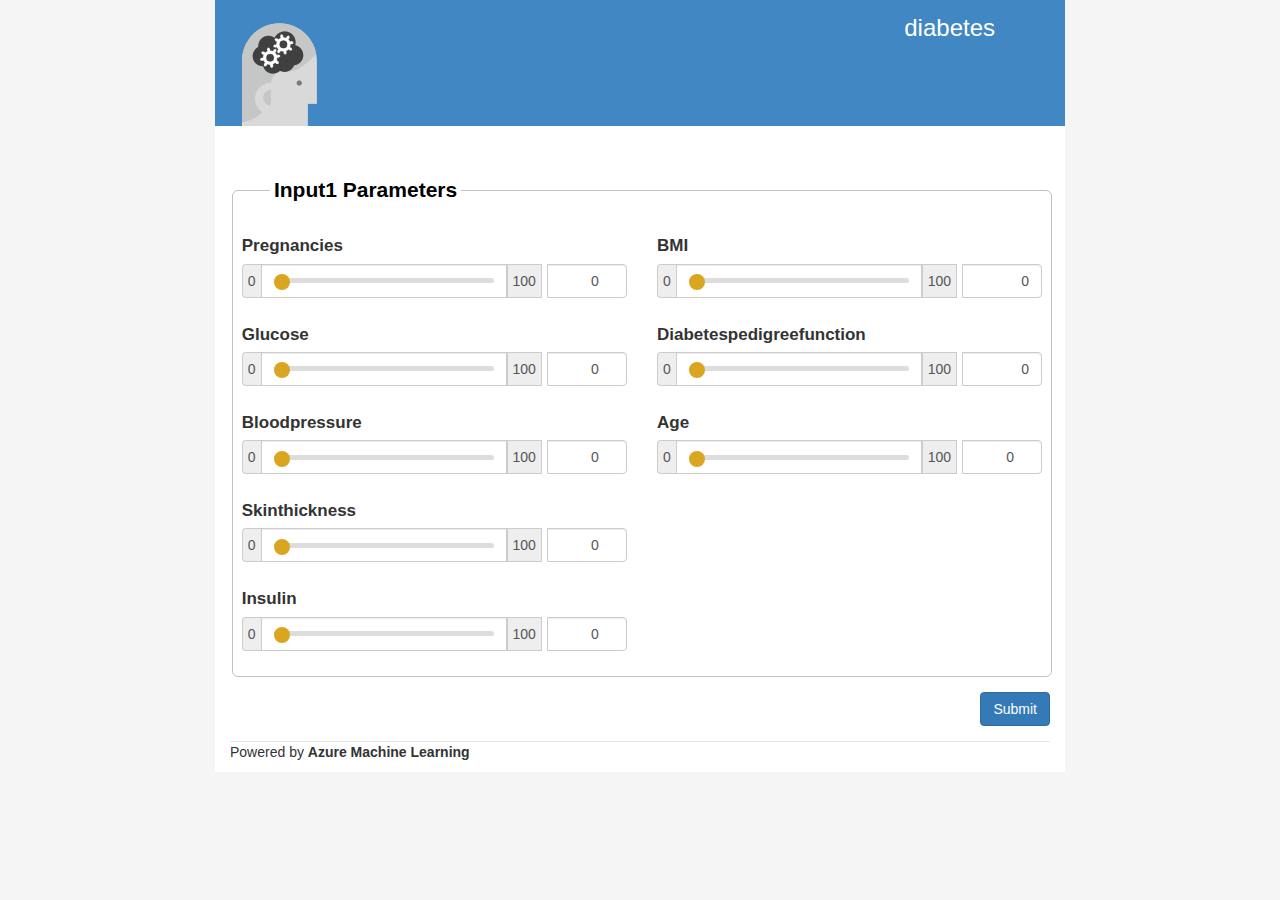
<file: diabatonic1/index.html>
<html xmlns="http://www.w3.org/1999/xhtml" lang="en">

<head>
	<meta http-equiv="Content-Type" content="text/html; charset=utf-8" />
	<meta name="description" content="HTTrack is an easy-to-use website mirror utility. It allows you to download a World Wide website from the Internet to a local directory,building recursively all structures, getting html, images, and other files from the server to your computer. Links are rebuiltrelatively so that you can freely browse to the local site (works with any browser). You can mirror several sites together so that you can jump from one toanother. You can, also, update an existing mirror site, or resume an interrupted download. The robot is fully configurable, with an integrated help" />
	<meta name="keywords" content="httrack, HTTRACK, HTTrack, winhttrack, WINHTTRACK, WinHTTrack, offline browser, web mirror utility, aspirateur web, surf offline, web capture, www mirror utility, browse offline, local  site builder, website mirroring, aspirateur www, internet grabber, capture de site web, internet tool, hors connexion, unix, dos, windows 95, windows 98, solaris, ibm580, AIX 4.0, HTS, HTGet, web aspirator, web aspirateur, libre, GPL, GNU, free software" />
	<title>Local index - HTTrack Website Copier</title>
  <!-- Mirror and index made by HTTrack Website Copier/3.49-2 [XR&CO'2014] -->
	<style type="text/css">
	<!--

body {
	margin: 0;  padding: 0;  margin-bottom: 15px;  margin-top: 8px;
	background: #77b;
}
body, td {
	font: 14px "Trebuchet MS", Verdana, Arial, Helvetica, sans-serif;
	}

#subTitle {
	background: #000;  color: #fff;  padding: 4px;  font-weight: bold; 
	}

#siteNavigation a, #siteNavigation .current {
	font-weight: bold;  color: #448;
	}
#siteNavigation a:link    { text-decoration: none; }
#siteNavigation a:visited { text-decoration: none; }

#siteNavigation .current { background-color: #ccd; }

#siteNavigation a:hover   { text-decoration: none;  background-color: #fff;  color: #000; }
#siteNavigation a:active  { text-decoration: none;  background-color: #ccc; }


a:link    { text-decoration: underline;  color: #00f; }
a:visited { text-decoration: underline;  color: #000; }
a:hover   { text-decoration: underline;  color: #c00; }
a:active  { text-decoration: underline; }

#pageContent {
	clear: both;
	border-bottom: 6px solid #000;
	padding: 10px;  padding-top: 20px;
	line-height: 1.65em;
	background-image: url(backblue.gif);
	background-repeat: no-repeat;
	background-position: top right;
	}

#pageContent, #siteNavigation {
	background-color: #ccd;
	}


.imgLeft  { float: left;   margin-right: 10px;  margin-bottom: 10px; }
.imgRight { float: right;  margin-left: 10px;   margin-bottom: 10px; }

hr { height: 1px;  color: #000;  background-color: #000;  margin-bottom: 15px; }

h1 { margin: 0;  font-weight: bold;  font-size: 2em; }
h2 { margin: 0;  font-weight: bold;  font-size: 1.6em; }
h3 { margin: 0;  font-weight: bold;  font-size: 1.3em; }
h4 { margin: 0;  font-weight: bold;  font-size: 1.18em; }

.blak { background-color: #000; }
.hide { display: none; }
.tableWidth { min-width: 400px; }

.tblRegular       { border-collapse: collapse; }
.tblRegular td    { padding: 6px;  background-image: url(fade.gif);  border: 2px solid #99c; }
.tblHeaderColor, .tblHeaderColor td { background: #99c; }
.tblNoBorder td   { border: 0; }


// -->
</style>

</head>

<table width="76%" border="0" align="center" cellspacing="0" cellpadding="3" class="tableWidth">
	<tr>
	<td id="subTitle">HTTrack Website Copier - Open Source offline browser</td>
	</tr>
</table>
<table width="76%" border="0" align="center" cellspacing="0" cellpadding="0" class="tableWidth">
<tr class="blak">
<td>
	<table width="100%" border="0" align="center" cellspacing="1" cellpadding="0">
	<tr>
	<td colspan="6"> 
		<table width="100%" border="0" align="center" cellspacing="0" cellpadding="10">
		<tr> 
		<td id="pageContent"> 
<!-- ==================== End prologue ==================== -->

	<meta name="generator" content="HTTrack Website Copier/3.x">
	<TITLE>Local index - HTTrack</TITLE>
</HEAD>
<BODY>
<H1 ALIGN=Center>Index of locally available sites:</H1>
	<TABLE BORDER="0" WIDTH="100%" CELLSPACING="1" CELLPADDING="0">
		<TR>
			<TD BACKGROUND="fade.gif">
				&middot;
					<A HREF="diabatonic.azurewebsites.net/Default.html">
						diabetes
					</A>		
			</TD>
		</TR>
	</TABLE>
	<BR>
	<BR>
	<BR>
  	<H6 ALIGN="RIGHT">
	<I>Mirror and index made by HTTrack Website Copier [XR&amp;CO'2008]</I>
	</H6>
	<!-- Mirror and index made by HTTrack Website Copier/3.49-2 [XR&CO'2014] -->
	<!-- Thanks for using HTTrack Website Copier! -->
	<meta HTTP-EQUIV="Refresh" CONTENT="0; URL=diabatonic.azurewebsites.net/Default.html">


<!-- ==================== Start epilogue ==================== -->
		</td>
		</tr>
		</table>
	</td>
	</tr>
	</table>
</td>
</tr>
</table>

<table width="76%" border="0" align="center" valign="bottom" cellspacing="0" cellpadding="0">
	<tr>
	<td id="footer"><small>&copy; 2008 Xavier Roche & other contributors - Web Design: Leto Kauler.</small></td>
	</tr>
</table>

</body>

</html>
</file>
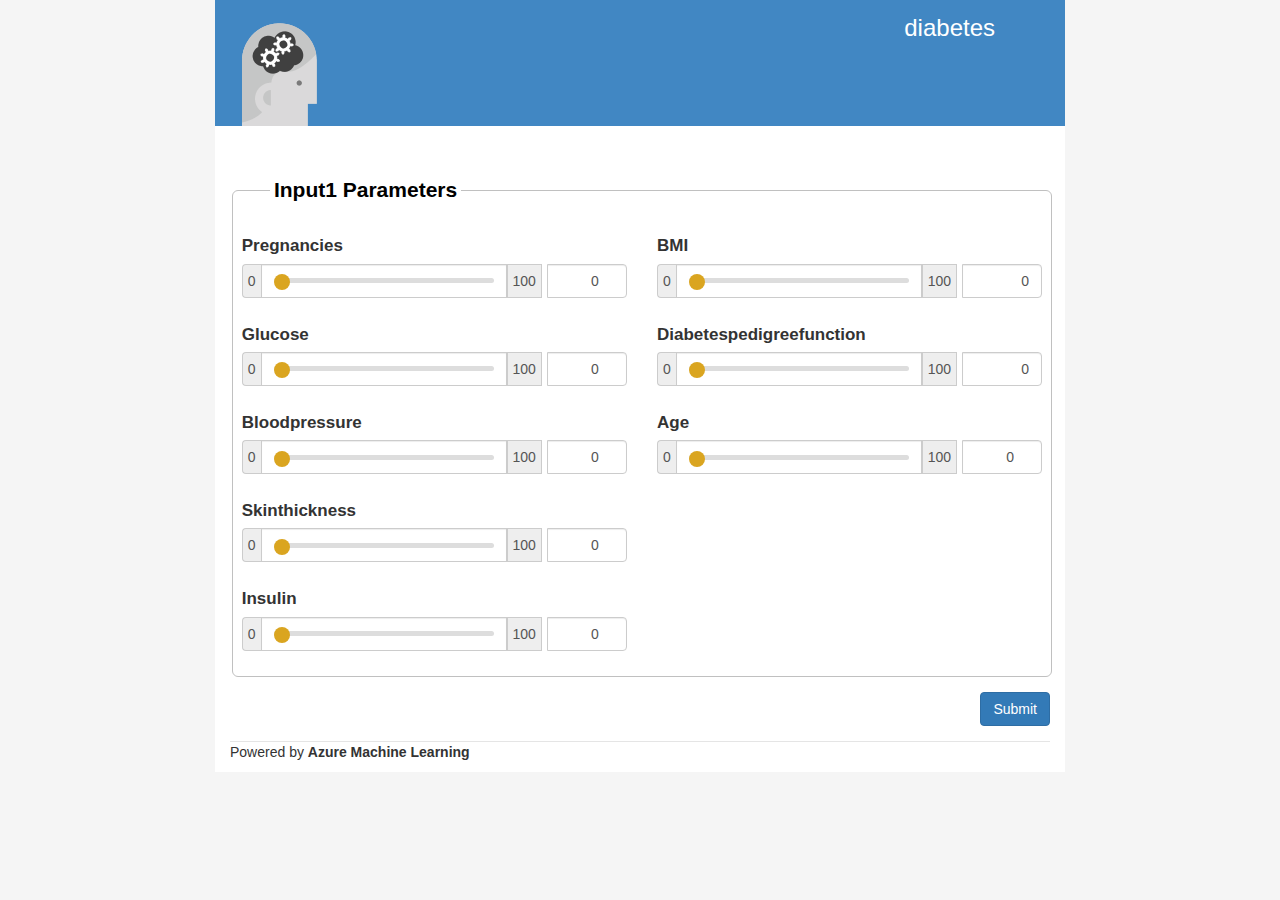
<file: diabatonic1/diabatonic.azurewebsites.net/index.html>
<!DOCTYPE html>
<html lang="en">

<!-- Mirrored from diabatonic.azurewebsites.net/ by HTTrack Website Copier/3.x [XR&CO'2014], Sat, 16 Jun 2018 05:11:49 GMT -->
<!-- Added by HTTrack --><meta http-equiv="content-type" content="text/html;charset=utf-8" /><!-- /Added by HTTrack -->
<head id="Head1"><meta charset="utf-8" /><meta http-equiv="X-UA-Compatible" content="IE=edge" /><meta name="viewport" content="width=device-width, initial-scale=1" />
    <!-- The above 3 meta tags *must* come first in the head; any other head content must come *after* these tags -->
    <meta name="description" content="Azure Machine Learning Web Service" /><meta name="author" /><title>
	diabetes
</title>

    <!-- Bootstrap core CSS -->
    <link href="CSS/bootstrap.css" rel="stylesheet" /><link href="CSS/jumbotron-narrow.css" rel="stylesheet" /><link href="CSS/master.css" rel="stylesheet" />

    <!-- Java script / jQuery -->
    <script src="Scripts/jquery-2.1.4.min.js"></script>
    <script src="Scripts/bootstrap.min.js"></script>
    <script src="../d3js.org/d3.v3.min.js"></script>


    <!-- -->

    <link href="CSS/jquery-ui-1.10.0.custom.min.css" rel="stylesheet" /><link href="CSS/sliderIE.css" rel="stylesheet" /><link href="CSS/sliderHTML.css" rel="stylesheet" />
    <script src="Scripts/sliderIE.js"></script>
    <script src="Scripts/sliderHTML.js"></script>
    <script src="Scripts/jquery-ui.js"></script>
    <script src="Scripts/master.js"></script>

    <script type="text/javascript">
        $(document).ready(function () {
            updateSliderIE();
            updatesliderHTML();
            updateResize();
        });
    </script>


</head>
<body onresize="updateResize()">
    <div class="container azue-header">
        <div class="jumbotron azue-header" style="background-image: url('Resources/azure-ml.png'); height: 126px; position: relative; padding-top: 10px;">
            <a href="index.html">
                <div class="wheel">
                    <wheel></wheel>
                </div>
            </a>
            <div style="max-height: 110px; overflow-y: hidden">
                <h3 class="text-muted" style="padding-left: 110px; padding-right: 10px;">
                    <span id="lblTitle">diabetes</span></h3>
            </div>
        </div>
        <div class="container" id="fullpage">
            <form method="post" action="https://diabatonic.azurewebsites.net/" id="form1" style="margin: 0 auto; position: relative" cssclass="form-inline">
<div class="aspNetHidden">
<input type="hidden" name="__VIEWSTATE" id="__VIEWSTATE" value="/wEPDwUKLTc3NDgzMzMxMw9kFgICAw8PFgIeBFRleHQFCGRpYWJldGVzZGRk3li47MgdDwOvce9gZJuRxq0/zq0tYMoV+aOq+dKvLjg=" />
</div>

<div class="aspNetHidden">

	<input type="hidden" name="__VIEWSTATEGENERATOR" id="__VIEWSTATEGENERATOR" value="CA0B0334" />
	<input type="hidden" name="__EVENTVALIDATION" id="__EVENTVALIDATION" value="/wEdAArkkJqC5me6UDxGocaTqdqsUdPspXlKXZ6eOMHfW1hzq5ISk3UgxLrmYeQPJnqFHbsr3ToHe3V3bDH26UzByP/YHKE552mVDxmjGXo0tQB/0uno8x5hAbZ3ieVdmg94/iyFlQqYTSS8sX8IM7ikmkqyR6iLWEEvIHGya1JXKaouFBTirgBiNy9mO2tr+i9cV4c85pbWlDO2hADfoPXD/5tdCa2qBjI86xGTG1rlBHXX2T3SY8V1HhU11mzTXsE3Mb4=" />
</div>
                <div id="divMain">
                    
                    <fieldset style="margin-top: 30px" id="input1 Parameters"><legend>Input1 Parameters</legend><div id="divinput1 Parameters"><div class="row"><div class="col-lg-6"><p><div class="form-group"><span id="lblinput1Pregnancies" Class="fieldname">Pregnancies</span><div class="input-group"><span class="input-group-addon">0</span><input id="slider_input1Pregnancies" type="range" min="0" max="100" step="1" class="slider slider-displayHTML form-control"/><span class="input-group-addon">100</span><input name="input1Pregnancies" type="number" value="0" id="input1Pregnancies" Class="amount form-control form-control-number" /></div><script>document.getElementById("slider_input1Pregnancies").oninput = function(event){document.getElementById("input1Pregnancies").value = event.target.value};document.getElementById("input1Pregnancies").onchange = function(event){document.getElementById("slider_input1Pregnancies").value = event.target.value};</script></div><div class="form-group"><span id="lblinput1Glucose" Class="fieldname">Glucose</span><div class="input-group"><span class="input-group-addon">0</span><input id="slider_input1Glucose" type="range" min="0" max="100" step="1" class="slider slider-displayHTML form-control"/><span class="input-group-addon">100</span><input name="input1Glucose" type="number" value="0" id="input1Glucose" Class="amount form-control form-control-number" /></div><script>document.getElementById("slider_input1Glucose").oninput = function(event){document.getElementById("input1Glucose").value = event.target.value};document.getElementById("input1Glucose").onchange = function(event){document.getElementById("slider_input1Glucose").value = event.target.value};</script></div><div class="form-group"><span id="lblinput1BloodPressure" Class="fieldname">Bloodpressure</span><div class="input-group"><span class="input-group-addon">0</span><input id="slider_input1BloodPressure" type="range" min="0" max="100" step="1" class="slider slider-displayHTML form-control"/><span class="input-group-addon">100</span><input name="input1BloodPressure" type="number" value="0" id="input1BloodPressure" Class="amount form-control form-control-number" /></div><script>document.getElementById("slider_input1BloodPressure").oninput = function(event){document.getElementById("input1BloodPressure").value = event.target.value};document.getElementById("input1BloodPressure").onchange = function(event){document.getElementById("slider_input1BloodPressure").value = event.target.value};</script></div><div class="form-group"><span id="lblinput1SkinThickness" Class="fieldname">Skinthickness</span><div class="input-group"><span class="input-group-addon">0</span><input id="slider_input1SkinThickness" type="range" min="0" max="100" step="1" class="slider slider-displayHTML form-control"/><span class="input-group-addon">100</span><input name="input1SkinThickness" type="number" value="0" id="input1SkinThickness" Class="amount form-control form-control-number" /></div><script>document.getElementById("slider_input1SkinThickness").oninput = function(event){document.getElementById("input1SkinThickness").value = event.target.value};document.getElementById("input1SkinThickness").onchange = function(event){document.getElementById("slider_input1SkinThickness").value = event.target.value};</script></div><div class="form-group"><span id="lblinput1Insulin" Class="fieldname">Insulin</span><div class="input-group"><span class="input-group-addon">0</span><input id="slider_input1Insulin" type="range" min="0" max="100" step="1" class="slider slider-displayHTML form-control"/><span class="input-group-addon">100</span><input name="input1Insulin" type="number" value="0" id="input1Insulin" Class="amount form-control form-control-number" /></div><script>document.getElementById("slider_input1Insulin").oninput = function(event){document.getElementById("input1Insulin").value = event.target.value};document.getElementById("input1Insulin").onchange = function(event){document.getElementById("slider_input1Insulin").value = event.target.value};</script></div></p></div><div class="col-lg-6"><p><div class="form-group"><span id="lblinput1BMI" Class="fieldname">BMI</span><div class="input-group"><span class="input-group-addon">0</span><input id="slider_input1BMI" type="range" min="0" max="100" step="0.01" class="slider slider-displayHTML form-control"/><span class="input-group-addon">100</span><input name="input1BMI" type="text" value="0" id="input1BMI" Class="amount form-control form-control-number" /></div><script>document.getElementById("slider_input1BMI").oninput = function(event){document.getElementById("input1BMI").value = event.target.value};document.getElementById("input1BMI").onchange = function(event){document.getElementById("slider_input1BMI").value = event.target.value};</script></div><div class="form-group"><span id="lblinput1DiabetesPedigreeFunction" Class="fieldname">Diabetespedigreefunction</span><div class="input-group"><span class="input-group-addon">0</span><input id="slider_input1DiabetesPedigreeFunction" type="range" min="0" max="100" step="0.01" class="slider slider-displayHTML form-control"/><span class="input-group-addon">100</span><input name="input1DiabetesPedigreeFunction" type="text" value="0" id="input1DiabetesPedigreeFunction" Class="amount form-control form-control-number" /></div><script>document.getElementById("slider_input1DiabetesPedigreeFunction").oninput = function(event){document.getElementById("input1DiabetesPedigreeFunction").value = event.target.value};document.getElementById("input1DiabetesPedigreeFunction").onchange = function(event){document.getElementById("slider_input1DiabetesPedigreeFunction").value = event.target.value};</script></div><div class="form-group"><span id="lblinput1Age" Class="fieldname">Age</span><div class="input-group"><span class="input-group-addon">0</span><input id="slider_input1Age" type="range" min="0" max="100" step="1" class="slider slider-displayHTML form-control"/><span class="input-group-addon">100</span><input name="input1Age" type="number" value="0" id="input1Age" Class="amount form-control form-control-number" /></div><script>document.getElementById("slider_input1Age").oninput = function(event){document.getElementById("input1Age").value = event.target.value};document.getElementById("input1Age").onchange = function(event){document.getElementById("slider_input1Age").value = event.target.value};</script></div></p></div></div></div></fieldset>
                    
                    <!-- <fieldset style="margin-top: 30px" id="global_param">
                        <legend>Global Prameters</legend>

                        <div id="divControlsGlobal">
                            <div class="row">
                                <div class="col-lg-6" id="col-global-1">
                                    <p>
                                        
                                    </p>
                                </div>
                                <div class="col-lg-6" id="col-global-2">
                                    <p>
                                        
                                    </p>
                                </div>
                            </div>
                        </div>
                    </fieldset>

                    <fieldset style="margin-top: 30px" id="intput_param">
                        <legend>Input Prameters</legend>
                        <div id="divControls">
                            <div class="row">
                                <div class="col-lg-6" id="col-1">
                                    <p>
                                        
                                    </p>
                                </div>
                                <div class="col-lg-6" id="col-2">
                                    <p>
                                        
                                    </p>
                                </div>
                            </div>
                        </div>
                    </fieldset>
                </div>

                        -->

                <div id="submitDiv">
                    <input type="submit" name="btnSubmit" value="Submit" id="btnSubmit" class="btn btn-primary btnSubmit" />
                </div>

                <div id="divResult">
                    
                    <div id="topLoader"></div>
                </div>

                

                <div id="footer">
                    <div class="footerText">
                        <p>Powered by <strong>Azure Machine Learning</strong></p>
                    </div>

                </div>

            </form>
        </div>
        <!-- /container -->


        <!-- IE10 viewport hack for Surface/desktop Windows 8 bug -->
        <script src="Scripts/js/ie10-viewport-bug-workaround.html"></script>
        
</body>

<!-- Mirrored from diabatonic.azurewebsites.net/ by HTTrack Website Copier/3.x [XR&CO'2014], Sat, 16 Jun 2018 05:11:49 GMT -->
</html>

<script type="text/javascript" src="Scripts/wheels.js"></script>
</file>
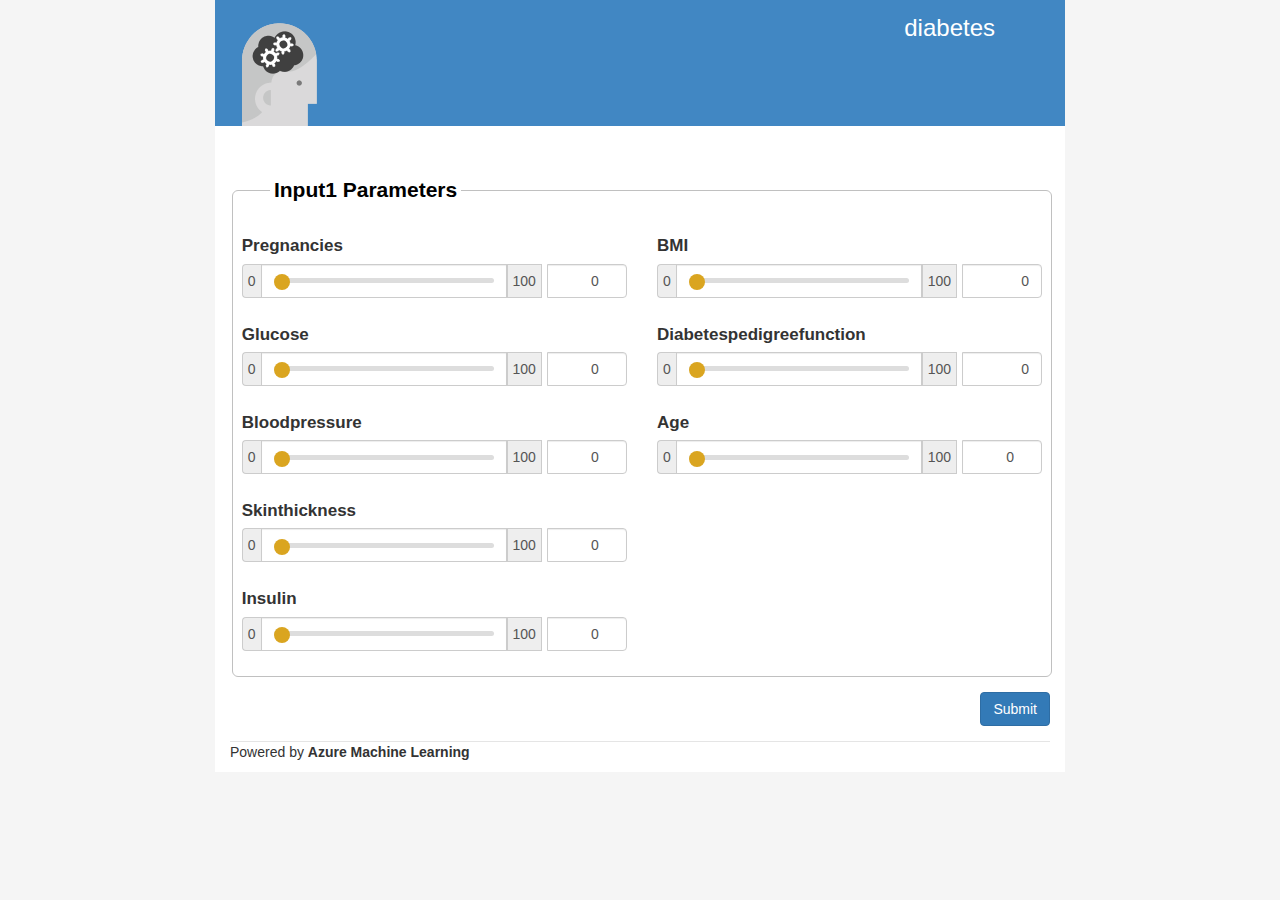
<file: diabatonic1/diabatonic.azurewebsites.net/Default.html>
<!DOCTYPE html>
<html lang="en">

<!-- Mirrored from diabatonic.azurewebsites.net/Default.aspx by HTTrack Website Copier/3.x [XR&CO'2014], Sat, 16 Jun 2018 05:11:01 GMT -->
<!-- Added by HTTrack --><meta http-equiv="content-type" content="text/html;charset=utf-8" /><!-- /Added by HTTrack -->
<head id="Head1"><meta charset="utf-8" /><meta http-equiv="X-UA-Compatible" content="IE=edge" /><meta name="viewport" content="width=device-width, initial-scale=1" />
    <!-- The above 3 meta tags *must* come first in the head; any other head content must come *after* these tags -->
    <meta name="description" content="Azure Machine Learning Web Service" /><meta name="author" /><title>
	diabetes
</title>

    <!-- Bootstrap core CSS -->
    <link href="CSS/bootstrap.css" rel="stylesheet" /><link href="CSS/jumbotron-narrow.css" rel="stylesheet" /><link href="CSS/master.css" rel="stylesheet" />

    <!-- Java script / jQuery -->
    <script src="Scripts/jquery-2.1.4.min.js"></script>
    <script src="Scripts/bootstrap.min.js"></script>
    <script src="../d3js.org/d3.v3.min.js"></script>


    <!-- -->

    <link href="CSS/jquery-ui-1.10.0.custom.min.css" rel="stylesheet" /><link href="CSS/sliderIE.css" rel="stylesheet" /><link href="CSS/sliderHTML.css" rel="stylesheet" />
    <script src="Scripts/sliderIE.js"></script>
    <script src="Scripts/sliderHTML.js"></script>
    <script src="Scripts/jquery-ui.js"></script>
    <script src="Scripts/master.js"></script>

    <script type="text/javascript">
        $(document).ready(function () {
            updateSliderIE();
            updatesliderHTML();
            updateResize();
        });
    </script>


</head>
<body onresize="updateResize()">
    <div class="container azue-header">
        <div class="jumbotron azue-header" style="background-image: url('Resources/azure-ml.png'); height: 126px; position: relative; padding-top: 10px;">
            <a href="index.html">
                <div class="wheel">
                    <wheel></wheel>
                </div>
            </a>
            <div style="max-height: 110px; overflow-y: hidden">
                <h3 class="text-muted" style="padding-left: 110px; padding-right: 10px;">
                    <span id="lblTitle">diabetes</span></h3>
            </div>
        </div>
        <div class="container" id="fullpage">
            <form method="post" action="https://diabatonic.azurewebsites.net/Default.aspx" id="form1" style="margin: 0 auto; position: relative" cssclass="form-inline">
<div class="aspNetHidden">
<input type="hidden" name="__VIEWSTATE" id="__VIEWSTATE" value="/wEPDwUKLTc3NDgzMzMxMw9kFgICAw8PFgIeBFRleHQFCGRpYWJldGVzZGRk3li47MgdDwOvce9gZJuRxq0/zq0tYMoV+aOq+dKvLjg=" />
</div>

<div class="aspNetHidden">

	<input type="hidden" name="__VIEWSTATEGENERATOR" id="__VIEWSTATEGENERATOR" value="CA0B0334" />
	<input type="hidden" name="__EVENTVALIDATION" id="__EVENTVALIDATION" value="/wEdAArkkJqC5me6UDxGocaTqdqsUdPspXlKXZ6eOMHfW1hzq5ISk3UgxLrmYeQPJnqFHbsr3ToHe3V3bDH26UzByP/YHKE552mVDxmjGXo0tQB/0uno8x5hAbZ3ieVdmg94/iyFlQqYTSS8sX8IM7ikmkqyR6iLWEEvIHGya1JXKaouFBTirgBiNy9mO2tr+i9cV4c85pbWlDO2hADfoPXD/5tdCa2qBjI86xGTG1rlBHXX2T3SY8V1HhU11mzTXsE3Mb4=" />
</div>
                <div id="divMain">
                    
                    <fieldset style="margin-top: 30px" id="input1 Parameters"><legend>Input1 Parameters</legend><div id="divinput1 Parameters"><div class="row"><div class="col-lg-6"><p><div class="form-group"><span id="lblinput1Pregnancies" Class="fieldname">Pregnancies</span><div class="input-group"><span class="input-group-addon">0</span><input id="slider_input1Pregnancies" type="range" min="0" max="100" step="1" class="slider slider-displayHTML form-control"/><span class="input-group-addon">100</span><input name="input1Pregnancies" type="number" value="0" id="input1Pregnancies" Class="amount form-control form-control-number" /></div><script>document.getElementById("slider_input1Pregnancies").oninput = function(event){document.getElementById("input1Pregnancies").value = event.target.value};document.getElementById("input1Pregnancies").onchange = function(event){document.getElementById("slider_input1Pregnancies").value = event.target.value};</script></div><div class="form-group"><span id="lblinput1Glucose" Class="fieldname">Glucose</span><div class="input-group"><span class="input-group-addon">0</span><input id="slider_input1Glucose" type="range" min="0" max="100" step="1" class="slider slider-displayHTML form-control"/><span class="input-group-addon">100</span><input name="input1Glucose" type="number" value="0" id="input1Glucose" Class="amount form-control form-control-number" /></div><script>document.getElementById("slider_input1Glucose").oninput = function(event){document.getElementById("input1Glucose").value = event.target.value};document.getElementById("input1Glucose").onchange = function(event){document.getElementById("slider_input1Glucose").value = event.target.value};</script></div><div class="form-group"><span id="lblinput1BloodPressure" Class="fieldname">Bloodpressure</span><div class="input-group"><span class="input-group-addon">0</span><input id="slider_input1BloodPressure" type="range" min="0" max="100" step="1" class="slider slider-displayHTML form-control"/><span class="input-group-addon">100</span><input name="input1BloodPressure" type="number" value="0" id="input1BloodPressure" Class="amount form-control form-control-number" /></div><script>document.getElementById("slider_input1BloodPressure").oninput = function(event){document.getElementById("input1BloodPressure").value = event.target.value};document.getElementById("input1BloodPressure").onchange = function(event){document.getElementById("slider_input1BloodPressure").value = event.target.value};</script></div><div class="form-group"><span id="lblinput1SkinThickness" Class="fieldname">Skinthickness</span><div class="input-group"><span class="input-group-addon">0</span><input id="slider_input1SkinThickness" type="range" min="0" max="100" step="1" class="slider slider-displayHTML form-control"/><span class="input-group-addon">100</span><input name="input1SkinThickness" type="number" value="0" id="input1SkinThickness" Class="amount form-control form-control-number" /></div><script>document.getElementById("slider_input1SkinThickness").oninput = function(event){document.getElementById("input1SkinThickness").value = event.target.value};document.getElementById("input1SkinThickness").onchange = function(event){document.getElementById("slider_input1SkinThickness").value = event.target.value};</script></div><div class="form-group"><span id="lblinput1Insulin" Class="fieldname">Insulin</span><div class="input-group"><span class="input-group-addon">0</span><input id="slider_input1Insulin" type="range" min="0" max="100" step="1" class="slider slider-displayHTML form-control"/><span class="input-group-addon">100</span><input name="input1Insulin" type="number" value="0" id="input1Insulin" Class="amount form-control form-control-number" /></div><script>document.getElementById("slider_input1Insulin").oninput = function(event){document.getElementById("input1Insulin").value = event.target.value};document.getElementById("input1Insulin").onchange = function(event){document.getElementById("slider_input1Insulin").value = event.target.value};</script></div></p></div><div class="col-lg-6"><p><div class="form-group"><span id="lblinput1BMI" Class="fieldname">BMI</span><div class="input-group"><span class="input-group-addon">0</span><input id="slider_input1BMI" type="range" min="0" max="100" step="0.01" class="slider slider-displayHTML form-control"/><span class="input-group-addon">100</span><input name="input1BMI" type="text" value="0" id="input1BMI" Class="amount form-control form-control-number" /></div><script>document.getElementById("slider_input1BMI").oninput = function(event){document.getElementById("input1BMI").value = event.target.value};document.getElementById("input1BMI").onchange = function(event){document.getElementById("slider_input1BMI").value = event.target.value};</script></div><div class="form-group"><span id="lblinput1DiabetesPedigreeFunction" Class="fieldname">Diabetespedigreefunction</span><div class="input-group"><span class="input-group-addon">0</span><input id="slider_input1DiabetesPedigreeFunction" type="range" min="0" max="100" step="0.01" class="slider slider-displayHTML form-control"/><span class="input-group-addon">100</span><input name="input1DiabetesPedigreeFunction" type="text" value="0" id="input1DiabetesPedigreeFunction" Class="amount form-control form-control-number" /></div><script>document.getElementById("slider_input1DiabetesPedigreeFunction").oninput = function(event){document.getElementById("input1DiabetesPedigreeFunction").value = event.target.value};document.getElementById("input1DiabetesPedigreeFunction").onchange = function(event){document.getElementById("slider_input1DiabetesPedigreeFunction").value = event.target.value};</script></div><div class="form-group"><span id="lblinput1Age" Class="fieldname">Age</span><div class="input-group"><span class="input-group-addon">0</span><input id="slider_input1Age" type="range" min="0" max="100" step="1" class="slider slider-displayHTML form-control"/><span class="input-group-addon">100</span><input name="input1Age" type="number" value="0" id="input1Age" Class="amount form-control form-control-number" /></div><script>document.getElementById("slider_input1Age").oninput = function(event){document.getElementById("input1Age").value = event.target.value};document.getElementById("input1Age").onchange = function(event){document.getElementById("slider_input1Age").value = event.target.value};</script></div></p></div></div></div></fieldset>
                    
                    <!-- <fieldset style="margin-top: 30px" id="global_param">
                        <legend>Global Prameters</legend>

                        <div id="divControlsGlobal">
                            <div class="row">
                                <div class="col-lg-6" id="col-global-1">
                                    <p>
                                        
                                    </p>
                                </div>
                                <div class="col-lg-6" id="col-global-2">
                                    <p>
                                        
                                    </p>
                                </div>
                            </div>
                        </div>
                    </fieldset>

                    <fieldset style="margin-top: 30px" id="intput_param">
                        <legend>Input Prameters</legend>
                        <div id="divControls">
                            <div class="row">
                                <div class="col-lg-6" id="col-1">
                                    <p>
                                        
                                    </p>
                                </div>
                                <div class="col-lg-6" id="col-2">
                                    <p>
                                        
                                    </p>
                                </div>
                            </div>
                        </div>
                    </fieldset>
                </div>

                        -->

                <div id="submitDiv">
                    <input type="submit" name="btnSubmit" value="Submit" id="btnSubmit" class="btn btn-primary btnSubmit" />
                </div>

                <div id="divResult">
                    
                    <div id="topLoader"></div>
                </div>

                

                <div id="footer">
                    <div class="footerText">
                        <p>Powered by <strong>Azure Machine Learning</strong></p>
                    </div>

                </div>

            </form>
        </div>
        <!-- /container -->


        <!-- IE10 viewport hack for Surface/desktop Windows 8 bug -->
        <script src="Scripts/js/ie10-viewport-bug-workaround.html"></script>
        
</body>

<!-- Mirrored from diabatonic.azurewebsites.net/Default.aspx by HTTrack Website Copier/3.x [XR&CO'2014], Sat, 16 Jun 2018 05:11:19 GMT -->
</html>

<script type="text/javascript" src="Scripts/wheels.js"></script>
</file>
<file: diabatonic1/diabatonic.azurewebsites.net/CSS/jumbotron-narrow.css>
﻿/* Space out content a bit */
body {
  //padding-top: 20px;
  padding-bottom: 20px;
  background-color: whitesmoke;
}

/* Everything but the jumbotron gets side spacing for mobile first views */
.header,
.marketing,
.footer {
  padding-right: 15px;
  padding-left: 15px;
}

/* Custom page header */
.header {
  padding-bottom: 20px;
  border-bottom: 1px solid #e5e5e5;
}
/* Make the masthead heading the same height as the navigation */
.header h3 {
  margin-top: 0;
  margin-bottom: 0;
  line-height: 40px;
}

/* Custom page footer */
.footer {
  padding-top: 19px;
  color: #777;
  border-top: 1px solid #e5e5e5;
  clear: both;
}

/* Customize container */
@media (min-width: 768px) {
  .container {
    max-width: 850px;
    background-color: white;
  }
}
.container-narrow > hr {
  margin: 30px 0;
}

/* Main marketing message and sign up button */
.jumbotron {
  text-align: center;
  border-bottom: 1px solid #e5e5e5;
}
.jumbotron .btn {
  padding: 14px 24px;
  font-size: 21px;
}

/* Supporting marketing content */
.marketing {
  margin: 40px 0;
}
.marketing p + h4 {
  margin-top: 28px;
}

/* Responsive: Portrait tablets and up */
@media screen and (min-width: 768px) {
  /* Remove the padding we set earlier */
  .header,
  .marketing,
  .footer {
    padding-right: 0;
    padding-left: 0;
  }
  /* Space out the masthead */
  .header {
    margin-bottom: 30px;
  }
  /* Remove the bottom border on the jumbotron for visual effect */
  .jumbotron {
    border-bottom: 0;
  }
}
</file>
<file: diabatonic1/diabatonic.azurewebsites.net/CSS/master.css>
﻿/*!
 * Azure Machine Learning
 * Copyright 2015 Microsoft, Inc.
 */

.azue-header{
    padding:0px 0px 0px 0px;
    margin-bottom: 0px;
}

.title{
    font-size:21px;
    text-align:center;
    font-family: inherit;
    font-weight: 500;
    line-height: 1.1;
}

.fieldname{    
    width:100%;
    display: inline-block;
    max-width: 100%;
    margin-bottom: 5px;
    margin-top:10px;
    font-weight: 700;
    font-size:17px;
}

.wheel{
    position: absolute;
    top: -13px;
    left: 0px;
}
path {
  fill-rule: evenodd;
  stroke: #333;
  stroke-width: 1px;
}

.sun path {
  fill: #6baed6;
}

.planet path {
  fill: #fff;
}

.annulus path {
  fill: #c6dbef;
}

#submitDiv{
    background-color: transparent;
    float: right;
    padding-right: 0px;
    padding-top: 15px;
    z-index: 100;
    width: 100%;
}

input[type=radio] {
    display:none;
}
 
input[type=radio] + label {
    display:inline-block;
    margin:-2px;
    padding: 4px 12px;
    margin-bottom: 0;
    font-size: 14px;
    line-height: 20px;
    color: #333;
    text-align: center;
    text-shadow: 0 1px 1px rgba(255,255,255,0.75);
    vertical-align: middle;
    cursor: pointer;
    background-color: #f5f5f5;
    background-image: -moz-linear-gradient(top,#fff,#e6e6e6);
    background-image: -webkit-gradient(linear,0 0,0 100%,from(#fff),to(#e6e6e6));
    background-image: -webkit-linear-gradient(top,#fff,#e6e6e6);
    background-image: -o-linear-gradient(top,#fff,#e6e6e6);
    background-image: linear-gradient(to bottom,#fff,#e6e6e6);
    background-repeat: repeat-x;
    border: 1px solid #ccc;
    border-color: #e6e6e6 #e6e6e6 #bfbfbf;
    border-color: rgba(0,0,0,0.1) rgba(0,0,0,0.1) rgba(0,0,0,0.25);
    border-bottom-color: #b3b3b3;
    filter: progid:DXImageTransform.Microsoft.gradient(startColorstr='#ffffffff',endColorstr='#ffe6e6e6',GradientType=0);
    filter: progid:DXImageTransform.Microsoft.gradient(enabled=false);
    -webkit-box-shadow: inset 0 1px 0 rgba(255,255,255,0.2),0 1px 2px rgba(0,0,0,0.05);
    -moz-box-shadow: inset 0 1px 0 rgba(255,255,255,0.2),0 1px 2px rgba(0,0,0,0.05);
    box-shadow: inset 0 1px 0 rgba(255,255,255,0.2),0 1px 2px rgba(0,0,0,0.05);
}
 
input[type=radio]:checked + label {
       background-image: none;
    outline: 0;
    -webkit-box-shadow: inset 0 2px 4px rgba(0,0,0,0.15),0 1px 2px rgba(0,0,0,0.05);
    -moz-box-shadow: inset 0 2px 4px rgba(0,0,0,0.15),0 1px 2px rgba(0,0,0,0.05);
    box-shadow: inset 0 2px 4px rgba(0,0,0,0.15),0 1px 2px rgba(0,0,0,0.05);
        background-color:#e0e0e0;
}

.mytitle{
    font-size:21px;
}

 .topLoader {
        width: 256px;
        height: 256px;
        margin-bottom: 32px;
        margin-left: auto;
        margin-right: auto;
} 

.titleresult{
    color: black;
    font-size:25px;
    font-weight:bold;
}

.textresult{
    color:black;
    font-weight:bold;
}

.mynumber{
    width:15%;
}

.mydropdown{
    width:20%;
}

.mytextbox{
    width: 20%;
}

.myIntruduce{
    margin: 15px;    
}

.btnSubmit{
    float: right;
}


#topLoader{
    text-align:center;
}

.footerText{
    float:left;
    margin-top: 15px;
    border-top: 1px solid #E5E5E5;
    width:100%;
}

#divResult{
    margin-top: 15px;
}

.settingwidth{
    min-width:530px;
}

.tooltip-inner {
    max-width: 300px;
    /* If max-width does not work, try using width instead */
}
</file>
<file: diabatonic1/diabatonic.azurewebsites.net/CSS/sliderIE.css>
﻿.amount{
    margin-left:5px;
    width: 80px;
    display: inline-block;
    float:right;
    text-align:right;
}
/* Styles go here */
.slider-displayIE{
    width:55%;
    display: inline-block; 
    margin:0px 10px;
}

.ui-slider {
    background: #ccc;
    background: -webkit-linear-gradient(top, #bbb, #ddd);
    background: -moz-linear-gradient(top, #bbb, #ddd);
    background: linear-gradient(top, #bbb, #ddd);
    -webkit-box-shadow: inset 0 2px 4px rgba(0, 0, 0, 0.1);
    -moz-box-shadow: inset 0 2px 4px rgba(0, 0, 0, 0.1);
    box-shadow: inset 0 2px 4px rgba(0, 0, 0, 0.1);
    -webkit-border-radius: 8px;
    -moz-border-radius: 8px;
    border-radius: 8px;
    height: 6px;
}
.ui-slider-range {
    background-color: #0D6908;
    background: -webkit-linear-gradient(top, #0D6908, #72A307);
    background: -moz-linear-gradient(top, #0D6908, #72A307);
    background: linear-gradient(top, #0D6908, #72A307);
}
.ui-slider-horizontal .ui-slider-handle {
    background: #0D6908;
    background: -webkit-linear-gradient(top, #0D6908, #72A307);
    background: -moz-linear-gradient(top, #0D6908, #72A307);
    background: linear-gradient(top, #0D6908, #72A307);
    -webkit-box-shadow: inset 0 2px 2px rgba(255, 255, 255, 0.5), 0 2px 8px rgba(0, 0, 0, 0.2);
    -moz-box-shadow: inset 0 2px 2px rgba(255, 255, 255, 0.5), 0 2px 8px rgba(0, 0, 0, 0.2);
    box-shadow: inset 0 2px 2px rgba(255, 255, 255, 0.5), 0 2px 8px rgba(0, 0, 0, 0.2);
    -webkit-border-radius: 15px;
    -moz-border-radius: 15px;
    border-radius: 15px;
    border: 7px solid #FFCC99;
    width: 10px;
    height: 10px;
    margin-top: 0px;
}
</file>
<file: diabatonic1/diabatonic.azurewebsites.net/CSS/sliderHTML.css>
﻿.slider-displayHTML{
    width:58%;
    //display: inline-block; 
    float:left;
    //margin:0px 10px;
}

input[type=radio] {
    display:none;
}
 
input[type=radio] + label {
    display:inline-block;
    margin:-2px;
    padding: 4px 12px;
    margin-bottom: 0;
    font-size: 14px;
    line-height: 20px;
    color: #333;
    text-align: center;
    text-shadow: 0 1px 1px rgba(255,255,255,0.75);
    vertical-align: middle;
    cursor: pointer;
    background-color: #f5f5f5;
    background-image: -moz-linear-gradient(top,#fff,#e6e6e6);
    background-image: -webkit-gradient(linear,0 0,0 100%,from(#fff),to(#e6e6e6));
    background-image: -webkit-linear-gradient(top,#fff,#e6e6e6);
    background-image: -o-linear-gradient(top,#fff,#e6e6e6);
    background-image: linear-gradient(to bottom,#fff,#e6e6e6);
    background-repeat: repeat-x;
    border: 1px solid #ccc;
    border-color: #e6e6e6 #e6e6e6 #bfbfbf;
    border-color: rgba(0,0,0,0.1) rgba(0,0,0,0.1) rgba(0,0,0,0.25);
    border-bottom-color: #b3b3b3;
    filter: progid:DXImageTransform.Microsoft.gradient(startColorstr='#ffffffff',endColorstr='#ffe6e6e6',GradientType=0);
    filter: progid:DXImageTransform.Microsoft.gradient(enabled=false);
    -webkit-box-shadow: inset 0 1px 0 rgba(255,255,255,0.2),0 1px 2px rgba(0,0,0,0.05);
    -moz-box-shadow: inset 0 1px 0 rgba(255,255,255,0.2),0 1px 2px rgba(0,0,0,0.05);
    box-shadow: inset 0 1px 0 rgba(255,255,255,0.2),0 1px 2px rgba(0,0,0,0.05);
}
 
input[type=radio]:checked + label {
       background-image: none;
    outline: 0;
    -webkit-box-shadow: inset 0 2px 4px rgba(0,0,0,0.15),0 1px 2px rgba(0,0,0,0.05);
    -moz-box-shadow: inset 0 2px 4px rgba(0,0,0,0.15),0 1px 2px rgba(0,0,0,0.05);
    box-shadow: inset 0 2px 4px rgba(0,0,0,0.15),0 1px 2px rgba(0,0,0,0.05);
        background-color:#e0e0e0;
}
input[type=range] {
    /*removes default webkit styles*/
    -webkit-appearance: none;
    
    /*fix for FF unable to apply focus style bug */
    //border: 1px solid white;
    
    /*required for proper track sizing in FF*/
    //width: 900px;
}
input[type=range]::-webkit-slider-runnable-track {
    width: 300px;
    height: 5px;
    background: #ddd;
    border: none;
    border-radius: 3px;
}
input[type=range]::-webkit-slider-thumb {
    -webkit-appearance: none;
    border: none;
    height: 16px;
    width: 16px;
    border-radius: 50%;
    background: goldenrod;
    margin-top: -4px;
}
input[type=range]:focus {
    outline: none;
}
input[type=range]:focus::-webkit-slider-runnable-track {
    background: #ccc;
}

input[type=range]::-moz-range-track {
    width: 100%;
    height: 5px;
    background: #ddd;
    border: none;
    border-radius: 3px;
}
input[type=range]::-moz-range-thumb {
    border: none;
    height: 16px;
    width: 16px;
    border-radius: 50%;
    background: goldenrod;
}

/*hide the outline behind the border*/
input[type=range]:-moz-focusring{
    outline: 1px solid white;
    outline-offset: -1px;
}

input[type=range]::-ms-track {
    //width: 300px;
    height: 5px;
    
    /*remove bg colour from the track, we'll use ms-fill-lower and ms-fill-upper instead */
    background: transparent;
    
    /*leave room for the larger thumb to overflow with a transparent border */
    border-color: transparent;
    border-width: 6px 0;

    /*remove default tick marks*/
    color: transparent;
}
input[type=range]::-ms-fill-lower {
    background: #777;
    border-radius: 10px;
}
input[type=range]::-ms-fill-upper {
    background: #ddd;
    border-radius: 10px;
}
input[type=range]::-ms-thumb {
    border: none;
    height: 16px;
    width: 16px;
    border-radius: 50%;
    background: goldenrod;
}
input[type=range]:focus::-ms-fill-lower {
    background: #888;
}
input[type=range]:focus::-ms-fill-upper {
    background: #ccc;
}
</file>
